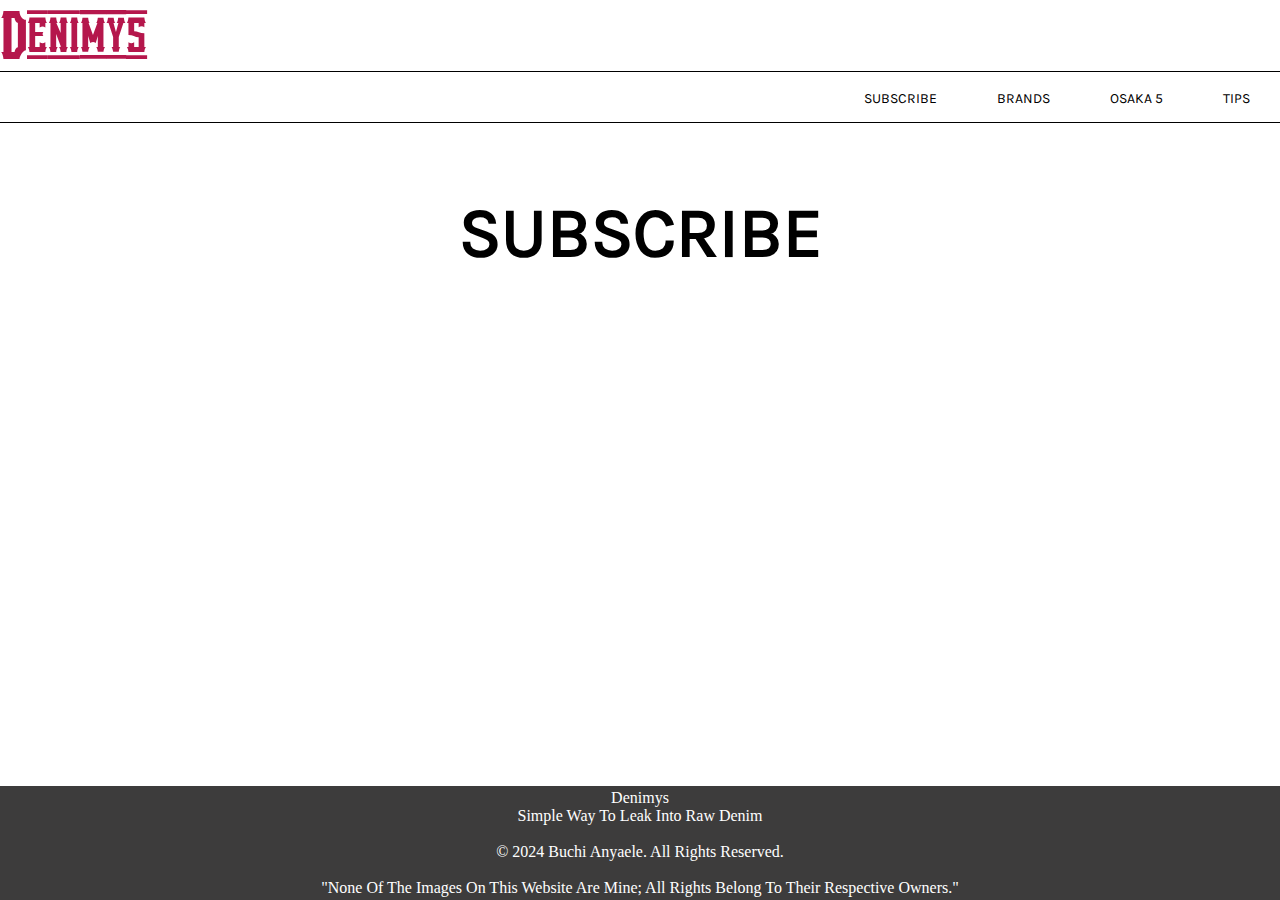
<file: Subscribe.html>
<!DOCTYPE html>
<html>
    <head>
        <link rel="stylesheet" href="./css/style.css">
    </head>
    <title>Denimys</title>
    <body>
        <script src="./console.js"></script>
        <a href="./index.html" class = "logo">
            <p1>Deni<span class = "highlight">mys</span></p1> 
        </a>
        
        <div class="navbar">

            <ul>
                <li><a href="./Subscribe.html">SUBSCRIBE</a></li>
                <li><a href="./Brands.html">BRANDS</a>
                <div class="dropdown">
                    <ul>
                        <li><a href="./NakedFamous.html">NAKED & FAMOUS</a></li>
                        <li><a href="./IronHeart.html">IRONHEART</a></li>
                        <li><a href="./3Sixteen.html">3SIXTEEN</a></li>
                    </ul>
                </div>
                </li>
                <li><a href="./Osaka 5.html">OSAKA 5</a>
                <div class="dropdown">

                <ul>
                    <li><a href="#">STUDIO D'ARTISAN</a></li>
                    <li><a href="#">FULLCOUNT</a></li>
                    <li><a href="#">EVISU</a></li>
                    <li><a href="#">DENIME</a></li>
                    <li><a href="#">WAREHOUSE & CO</a></li>
                </ul>
                </div>
            </li>
                <li><a href="./Tips.html">TIPS</a></li>
            </ul>
        </div>
        <div class = "Subscribe-title">
            <h3>
                SUBSCRIBE
            </h3>
            
        </div>
       





<footer>
        
    Denimys<br>
    simple way to leak into raw denim<br><br>
    © 2024 Buchi Anyaele. All rights reserved.<br><br>
    "None of the images on this website are mine; all rights belong to their respective owners."<br>
     
 </footer>

</body>



</html>
</file>
<file: css/style.css>
@font-face {
    font-family:'Dafont' ;
    src: url(../fonts/vanilla_whale/Vanilla\ Whale.otf);
}
@font-face {
    font-family: 'Subtitle';
    src: url(../fonts/brains_courage/Brains\ Courage\ Demo.otf);
}
@font-face {
    font-family: 'Karla';
    src: url(../fonts/karla/Karla-Regular.ttf);
}
@keyframes transitionIn{
from {
    opacity: 0;
    transform: rotateX(-10deg)

    
}
to{
    opacitiy: 1;
    transform:rotateX(0)
}

}

@keyframes appear{
    from{
        opacity: 0;
        scale: 0.5
    }
    to{
        opacity: 1;
        scale: 1;
    }
}
body{
    overflow-x: hidden;
}

.logo {
    margin-right: auto;
    margin-left: auto;
    font-family: 'Dafont', sans-serif;
    color:rgb(6, 6, 41);
    font-size: 60px;
    text-decoration: none;

}
body, html
{
    background-color: rgb(255, 255, 255);
    height: 100%;
    margin: 0;
    padding:0;

    
}
a{
     text-decoration: none;
        
}


.navbar{
    font-family: "Karla", Haettenschweiler, 'Arial Narrow Bold', sans-serif;
    background-color: rgb(255, 255, 255);
    height: 50px;
    width: 100%;
    display: flex;
    align-items: center;
    justify-content: flex-end;
    padding-left: 0; 
    padding-right: 5%; 
    margin: 0; 
    font-weight: lighter; 
    box-shadow: 3px 0 black, 0 1px black, 1px 0 black, 0 -1px black;

 
}
.highlight:hover{
    color: black;
  color: hsl(340, 77%, 40%);  
}
.logo:hover{
    color: black;
    color: hsl(340, 77%, 40%); 
}
.navbar ul{
    list-style: none;
    display: flex;
    border:40% rgb(black);
}
.navbar ul li{
    padding:10px 30px;
    position: relative;


}
.navbar ul li a{
    color: hsl(0, 0%, 0%);
    text-decoration: none;
    font-size: 14px;
    transition:all 0.3s;
}
.navbar ul li a:hover{
    color:hsl(340, 77%, 40%);
}
.dropdown{
    display:none;
    box-shadow: 0px 4px 8px rgba(0, 0, 0, 0.1);

}

.navbar ul li:hover .dropdown{
    display: block;
    position: absolute;
    left: 0;
    top: 100%;
    background-color:rgb(255, 255, 255);
    color: coral;
    box-shadow: 0px 4px 8px rgba(0, 0, 0, 0.1);
    z-index: 999;
}
.dropdown ul{
    display: block;
    margin: 10px;

}
.dropdown ul li{
    width: 150px;
    padding: 10px;
}
.dropdown ul{
    font-size: 1%; 
}

.NakedFamous-title,.IronHeart-title,.Home-Title,.Brands-title,.Osaka-title,.Tips-title,.threesixteen-title,.Subscribe-title{
    animation: appear linear;
    animation-timeline: view();
    animation-range: entry 0% cover 40%;
    font-family: "Karla";
    text-align: center;
    font-size: 60px;
     
}

.NakedFamous-img1,.Ironheart-img1,.threesixteen-img{
    animation: appear linear;
    animation-timeline: view();
    animation-range: entry 0% cover 40%;
    margin-left: auto;
    margin-right: auto;
   display: block;
    box-shadow: 45px 45px 45px rgba(0, 0, 0, 0.1);
    overflow: hidden;
    
    
    width: 30%;
 
}

.NakedFamous-quote{
    animation: appear linear;
    animation-timeline: view();
    animation-range: entry 0% cover 40%;
    
    text-align: center;
    font-size: 25px;
    padding: 60px;
   

}
.NakedFamous-description,.IronHeart-description,.threesixteen-description{
    animation: appear linear;
    animation-timeline: view();
    animation-range: entry 0% cover 10%;
    
    text-align: center;
    font-size: 140%;
    width: 60%;
    margin: 1% auto;
    padding: 30px;
    line-height: 2.8;

    
}

.IndigoDenim-title{
    animation: appear linear;
    animation-timeline: view();
    animation-range: entry 0% cover 40%;
    font-family: "Karla";
    text-align: center;
    font-size: 60px;
    padding-bottom: 175px;
}


.SelvedgeDenim-NF{
    margin-top: -230px;

}


.Indigo1,.Indigo2,.Indigo3{
    animation: appear linear;
    animation-timeline: view();
    animation-range: entry 0% cover 40%;
   
    width: 60%;
    height: auto;
}

.wordlight{
    color: hsl(340, 77%, 40%); 
}
.wordlight2{
    color: rgb(87, 35, 230);
}
.photo--subtitles{
    font-style: italic;
}
.Fades{
    animation: appear linear;
    animation-timeline: view();
    animation-range: entry 0;
    font-family: "Karla";
    text-align: center;
    font-size: 60px;
    
}

.NF-Fade1,.NF-Fade2,.NF-Fade3{
    animation: appear linear;
    animation-timeline: view();
    animation-range: entry 0% cover 40%;
    width: 60%;
    height:auto;
    
            

    
}
.Notes{
    animation: appear linear;
    animation-timeline: view();
    animation-range: entry 0% cover 40%;
}
.Ironheart-shuttlelooms{
    animation: appear linear;
    animation-timeline: view();
    animation-range: entry 0% cover 40%;
    font-family: "Karla";
    text-align: center;
    font-size: 25px;
    padding-bottom: 60px;
}
footer {
    box-sizing: border-box;
    
    text-align: center;
    padding: 3px;
    background-color: rgb(61, 60, 60);
    color: white;
    text-transform: capitalize;
    left: 0;
    bottom: 0;
    width: 100%;
    margin-bottom: auto; /* This pushes the footer to the bottom */
  
   
    

  }
  body > footer {
    position: sticky;
    top: 100vh;
  }
  .home-container {
    display: flex;
    flex-direction: column; 
    align-items: center; 
    text-align: center;
    color: white;
    position: relative;
    font-family: Karla;

}

 .home-container p{
    position: absolute;
    top: 50%; 
    left: 50%;
    transform: translate(-50%, -50%); 
    color: white; 
    font-size: 36px; 
    font-weight: bold; 
    z-index: 1; /
    
}

.Home1,.Home2,.Home3{
    width: 400px;
    height: 400px;
    object-fit: cover;
    padding-left: 4%;
    filter: grayscale(1);
    gap: 20px;
}




.Home-images{
    display: flex;
    padding-bottom: 4%;
    justify-content: center;
    align-items: center;
    gap: 10px;
    
 
}

.Home1:hover,.Home2:hover,.Home3:hover{
    filter: none;
}

.osaka-container{
    display: flex;
    flex-direction: column; 
    align-items: center; 
    text-align: center;
    color: white;
    position: relative;
    font-family: Karla;

}
.osaka-container p{
    position: absolute;
    top: 50%; 
    left: 50%;
    transform: translate(-50%, -50%); 
    color: white; 
    font-size: 36px; 
    font-weight: bold; 
    z-index: 1;
}

.osaka-Home1,.osaka-Home2,.osaka-Home3,.osaka-Home4,.osaka-Home5{
    width: 350px;
    height: 350px;
    object-fit: cover;
    padding-left: 4%;
    filter: grayscale(1);
    gap: 20px;
}
.osaka-Home1:hover,.osaka-Home2:hover,.osaka-Home3:hover,.osaka-Home4:hover,.osaka-Home5:hover{
    filter: none;
}
.Osaka-images{
    display: flex;
    padding-bottom: 4%;
    justify-content: center; 
    align-items: center;
    gap: 10px;

}
.Osaka-title p{
    font-size: 20px;
    text-align: center;
    line-height: 2.8;
}
.wordlight3{
    color: hsl(106, 90%, 38%);
}
.threesixteen-img1,.threesixteesn-img2{
    animation: appear linear;
    animation-timeline: view();
    animation-range: entry 0% cover 40%;
    margin-left: auto;
    margin-right: auto;
   display: block;
    box-shadow: 45px 45px 45px rgba(0, 0, 0, 0.1);
    overflow: hidden;
    
    
    width: 50%;
}
</file>
